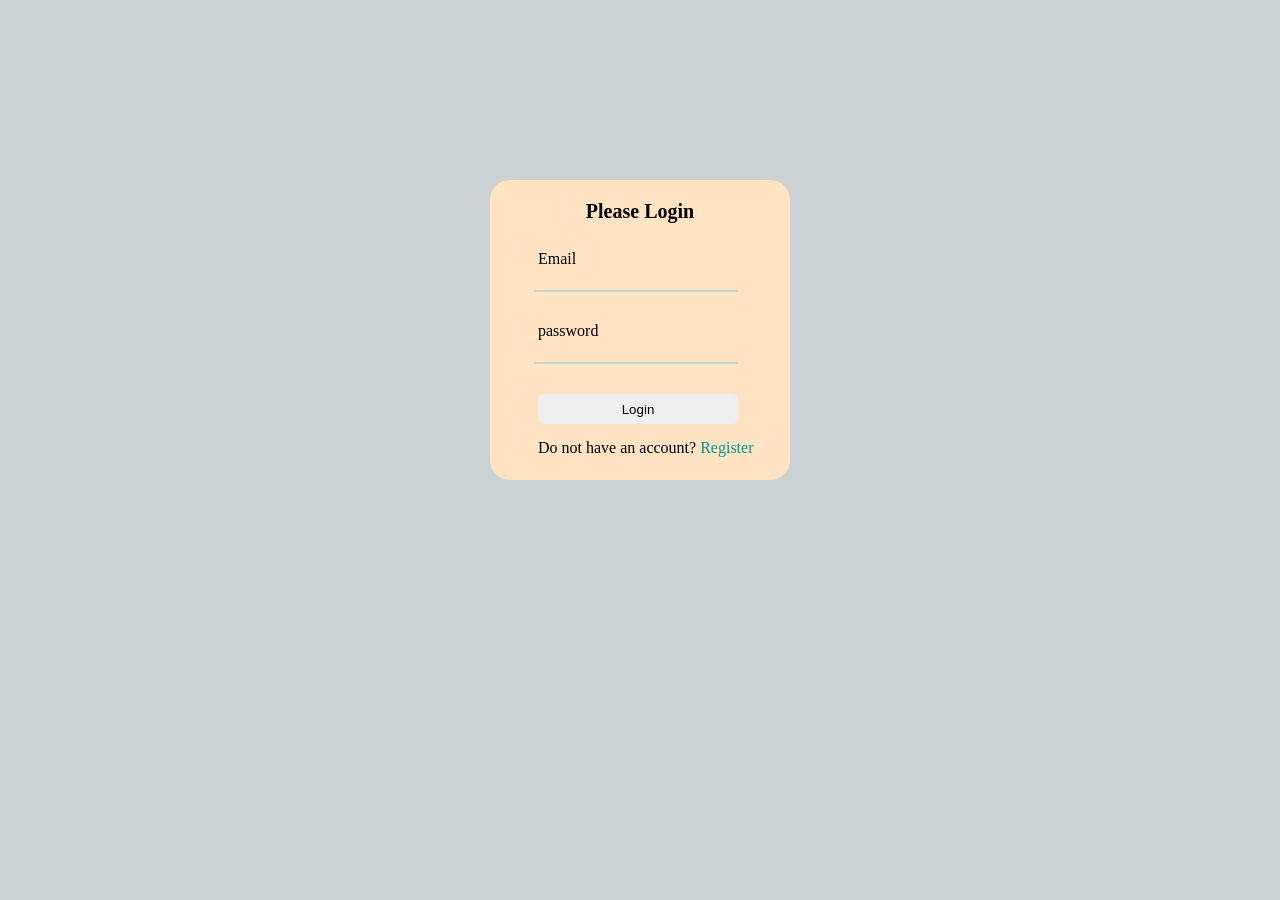
<file: form.html>
<!DOCTYPE html>
<html>
    <head>
        <title>Form</title>
        <link rel="stylesheet" href="form.css">
        <link rel="icon" href="4566.png">
    </head>
    <body style="background-color: #ccd1d1;">
        <div>
        <div class="b">
            <p class="a"><b> Please Login</b></p>
        </div>
        <div class="e">
            <label for="1" class="c">Email</label>
            <br>
            <input type="email" class="d">
</div>
<div class="h">
            <label for="2" class="f">password</label>
            <br>
            <input type="password" class="g">
        
        </div>

        <Button class="i">Login</Button>
        <p class="j">Do not have an account? <span style="color: rgb(19, 143, 143);">Register</span></p>

</div>
    </body>
</html>
</file>
<file: form.css>
.a{
    
    
    text-align: center;
    padding: 20px;
    font-size: 20px;
    
    
}
.b{
    margin: auto;
    width: 300px;
    height: 300px;
    background-color: bisque;
    margin-top: 180px;
    border-radius: 20px;
}
.e{
    margin-left: 500px;
    margin-top: -230px;
    
}
.c{
    margin-left: 30px;
}
.d{
    width: 200px;
    height: 20px;
    margin-left: 26px;
    border: none;
    border-bottom: 2px solid lightgray;
    background-color: bisque;
}
.f{
    margin-left: 30px;

}
.g{
    width: 200px;
    height: 20px;
    margin-left: 26px;
    border: none;
    border-bottom: 2px solid lightgray;
    background-color: bisque;

}
.h{
    margin-left: 500px;
    margin-top: 30px;

}
.i{
    width: 200px;
    margin-left: 530px;
    margin-top: 30px;
    height: 30px;
    border-radius: 6px;
    border: none;
}
.j{
     margin-left: 530px;
    margin-top: 15px;

}
</file>
